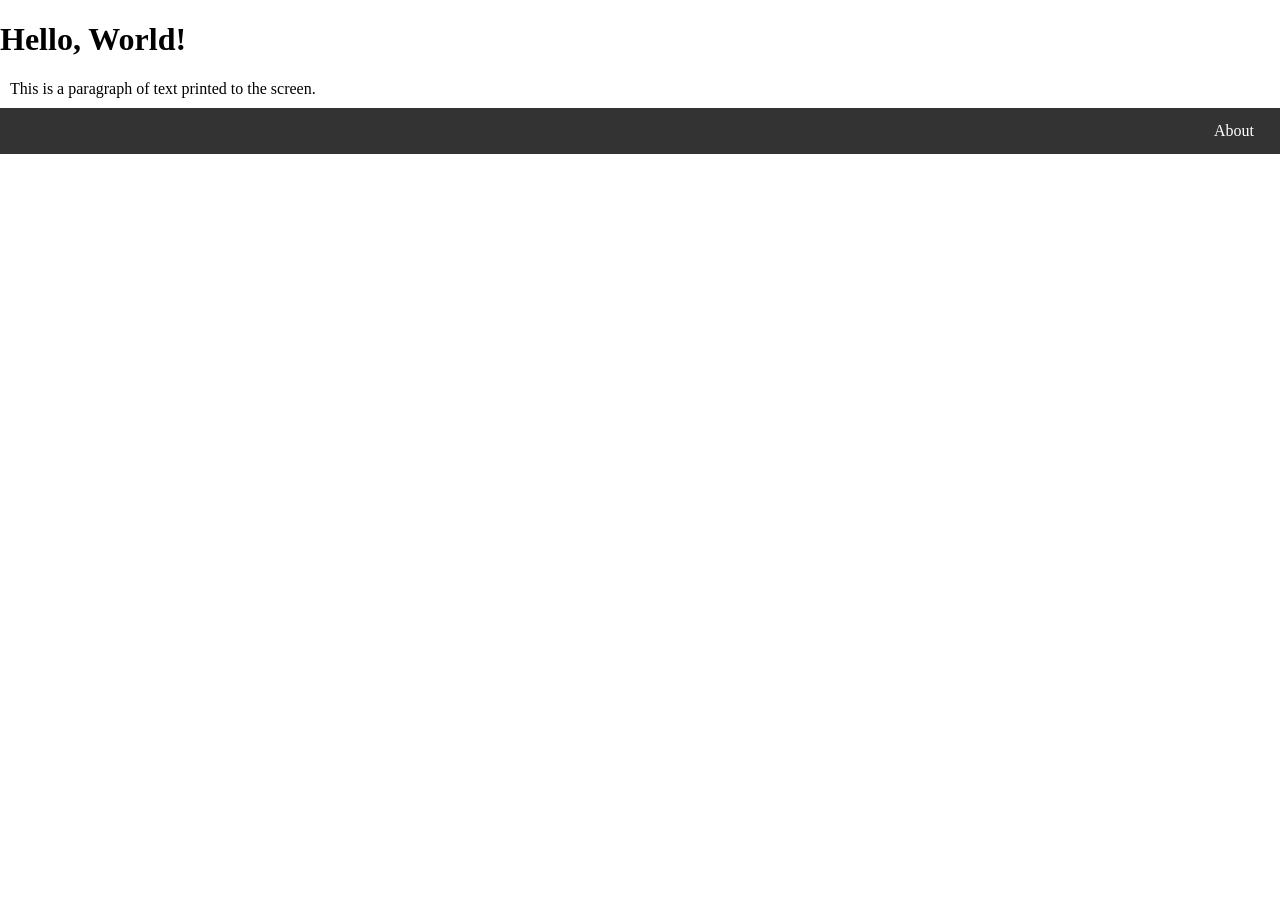
<file: index.html>
<!DOCTYPE html>
<html lang="en">
<head>
  <link rel="stylesheet" href="styles.css">
</head>

<body>
  <h1>Hello, World!</h1>
  <p>This is a paragraph of text printed to the screen.</p>

  <ul>
    <li><a href="https://glorytoburd.github.io/djisdeejaying.github.io/about.html">About</a></li>
    <!--<li><a href="#news">News</a></li><li><a href="#contact">Contact</a></li><li><a href="#about">About</a></li>-->
  </ul>
</body>
</html>
</file>
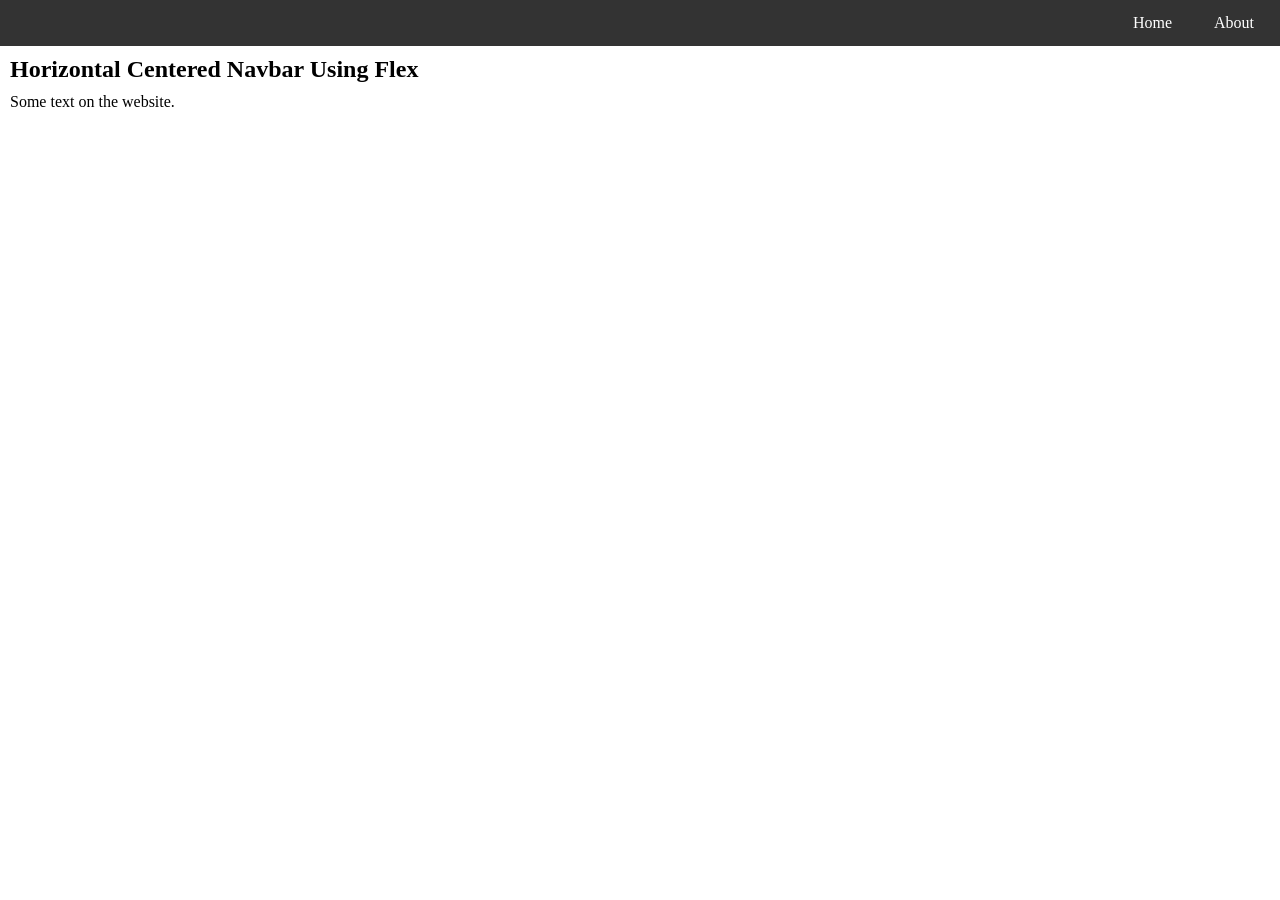
<file: about.html>
<!DOCTYPE html>
<html lang="en">
<head>
    <link rel="stylesheet" href="styles.css">
</head>
<body>

    <!-- Navigation Header -->
    <ul>
      <li><a href="index.html">Home</a></li>
      <!--<li><a href="">News</a></li>-->
      <!--<li><a href="">Contact</a></li>-->
      <li><a href="about.html">About</a></li>
    </ul>

    <!--Page Content-->
    <h2>Horizontal Centered Navbar Using Flex</h2>
    <p>Some text on the website.</p>

</body>
</html>
</file>
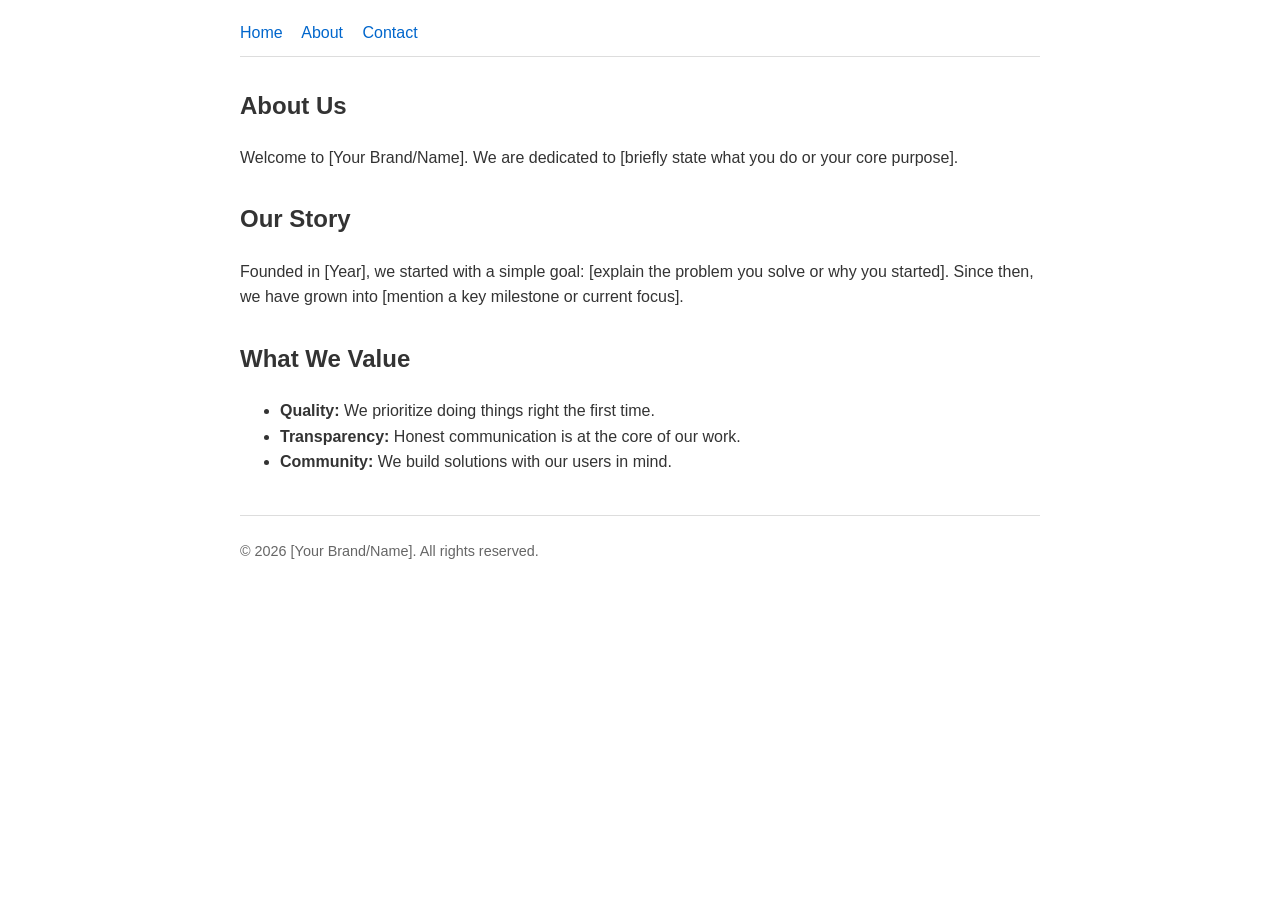
<file: _pages/about.html>
<!DOCTYPE html>
<html lang="en">
<head>
    <meta charset="UTF-8">
    <meta name="viewport" content="width=device-width, initial-scale=1.0">
    <title>About Us</title>
    <style>
        /* Basic styling to make the page readable */
        body {
            font-family: Arial, sans-serif;
            line-height: 1.6;
            color: #333;
            max-width: 800px;
            margin: 0 auto;
            padding: 20px;
        }
        header {
            border-bottom: 1px solid #ddd;
            padding-bottom: 10px;
            margin-bottom: 30px;
        }
        nav a {
            margin-right: 15px;
            text-decoration: none;
            color: #0066cc;
        }
        section {
            margin-bottom: 30px;
        }
        footer {
            border-top: 1px solid #ddd;
            padding-top: 10px;
            margin-top: 40px;
            font-size: 0.9em;
            color: #666;
        }
    </style>
</head>
<body>

    <!-- Navigation Header -->
    <header>
        <nav>
            <a href="index.html">Home</a>
            <a href="about.html">About</a>
            <a href="contact.html">Contact</a>
        </nav>
    </header>

    <!-- Main Page Content -->
    <main>
        <section>
            <h1>About Us</h1>
            <p>Welcome to [Your Brand/Name]. We are dedicated to [briefly state what you do or your core purpose].</p>
        </section>

        <section>
            <h2>Our Story</h2>
            <p>Founded in [Year], we started with a simple goal: [explain the problem you solve or why you started]. Since then, we have grown into [mention a key milestone or current focus].</p>
        </section>

        <section>
            <h2>What We Value</h2>
            <ul>
                <li><strong>Quality:</strong> We prioritize doing things right the first time.</li>
                <li><strong>Transparency:</strong> Honest communication is at the core of our work.</li>
                <li><strong>Community:</strong> We build solutions with our users in mind.</li>
            </ul>
        </section>
    </main>

    <!-- Page Footer -->
    <footer>
        <p>&copy; 2026 [Your Brand/Name]. All rights reserved.</p>
    </footer>

</body>
</html>
</file>
<file: styles.css>
body {
  margin: 0;
  padding: 0;
}

h2, p {
  margin: 10px;
}

ul {
  list-style-type: none;
  margin: 0;
  padding: 0;
  background-color: #333333;
  display: flex;
  justify-content: right;
}

ul li a {
  display: block;
  color: white;
  padding: 14px 16px;
  text-decoration: none;
  margin-right: 10px;
}

<!--Hovering on Navigation Bar Links-->
ul li a:hover {
  background-color: #111111;
}
</file>
